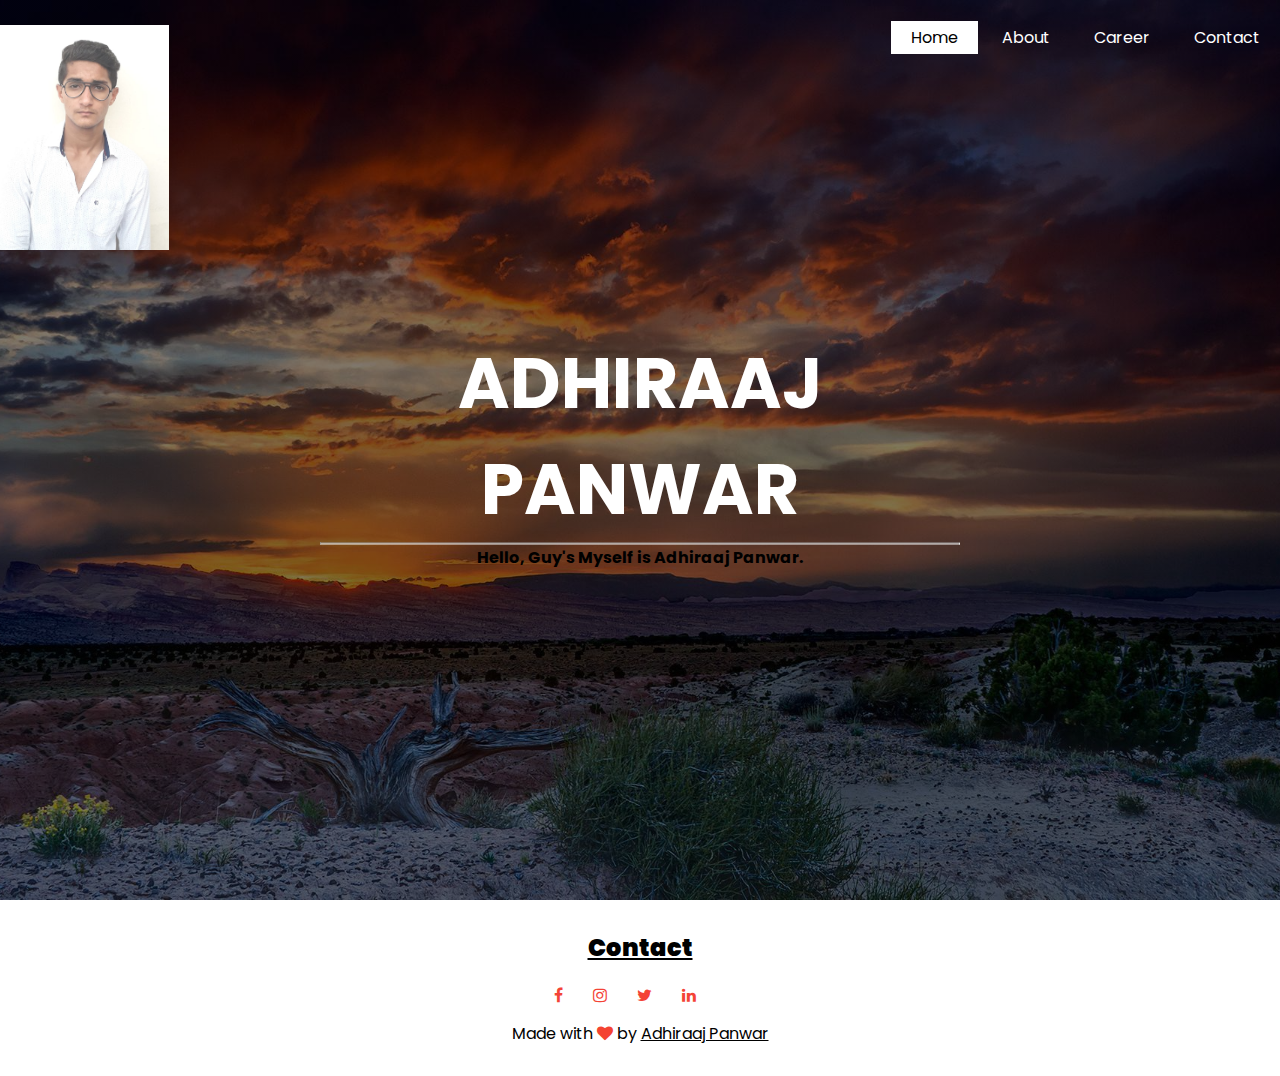
<file: Index.html>
<Html>
<title>ADHIRAAJ PANWAR</title>

<head>
    <link rel="icon" href="WhatsApp Image 2022-10-30 at 11.22.57 AM.jpeg">
    <link rel="stylesheet" type="text/css" href="style.css">
    <link rel="preconnect" href="https://fonts.googleapis.com">
    <link rel="preconnect" href="https://fonts.gstatic.com" crossorigin>
    <link href="https://fonts.googleapis.com/css2?family=Poppins:wght@100;300;400;600;700&display=swap"
        rel="stylesheet">
    <link rel="stylesheet" href="https://cdnjs.cloudflare.com/ajax/libs/font-awesome/4.7.0/css/font-awesome.min.css">
</head>

<body>


    <div>
    <ul>
        <li class="active"><a href="#">Home</a></li>
        <li><a href="about.html">About</a></li>
        <li><a href="career.html">Career</a></li>
        <li><a href="contact.html">Contact </a></li>
    </ul>
    </div>
    <header class="head">
        <div class="main">
            <div class="images">
                <img src="WhatsApp Image 2022-10-30 at 11.22.57 AM.jpeg">
                <div class="title">
                    <h1>
                        ADHIRAAJ PANWAR
                    </h1>
                    <hr>
                   <b> <p>
                       <div class="cen"> Hello, Guy's Myself is Adhiraaj Panwar.</div>
                    </p></b>
                </div>
    </header>
    
    <section class="footer">
        <h2>
            <u><b>Contact</b></u>
        </h2>
        <div class="icons">
            <i class="fa fa-facebook" herf="facebook.com/rakshitsingh.rawat.54"></i>
            <i class="fa fa-instagram" aria-hidden="true"></i>
            <i class="fa fa-twitter" aria-hidden="true"></i>
            <i class="fa fa-linkedin"></i>
            <i class="fa fa-"></i>
        </div>
        <p>
            Made with <i class="fa fa-heart"></i> by <u>Adhiraaj Panwar</u>
        </p>
    </section>
</body>

</Html>
</file>
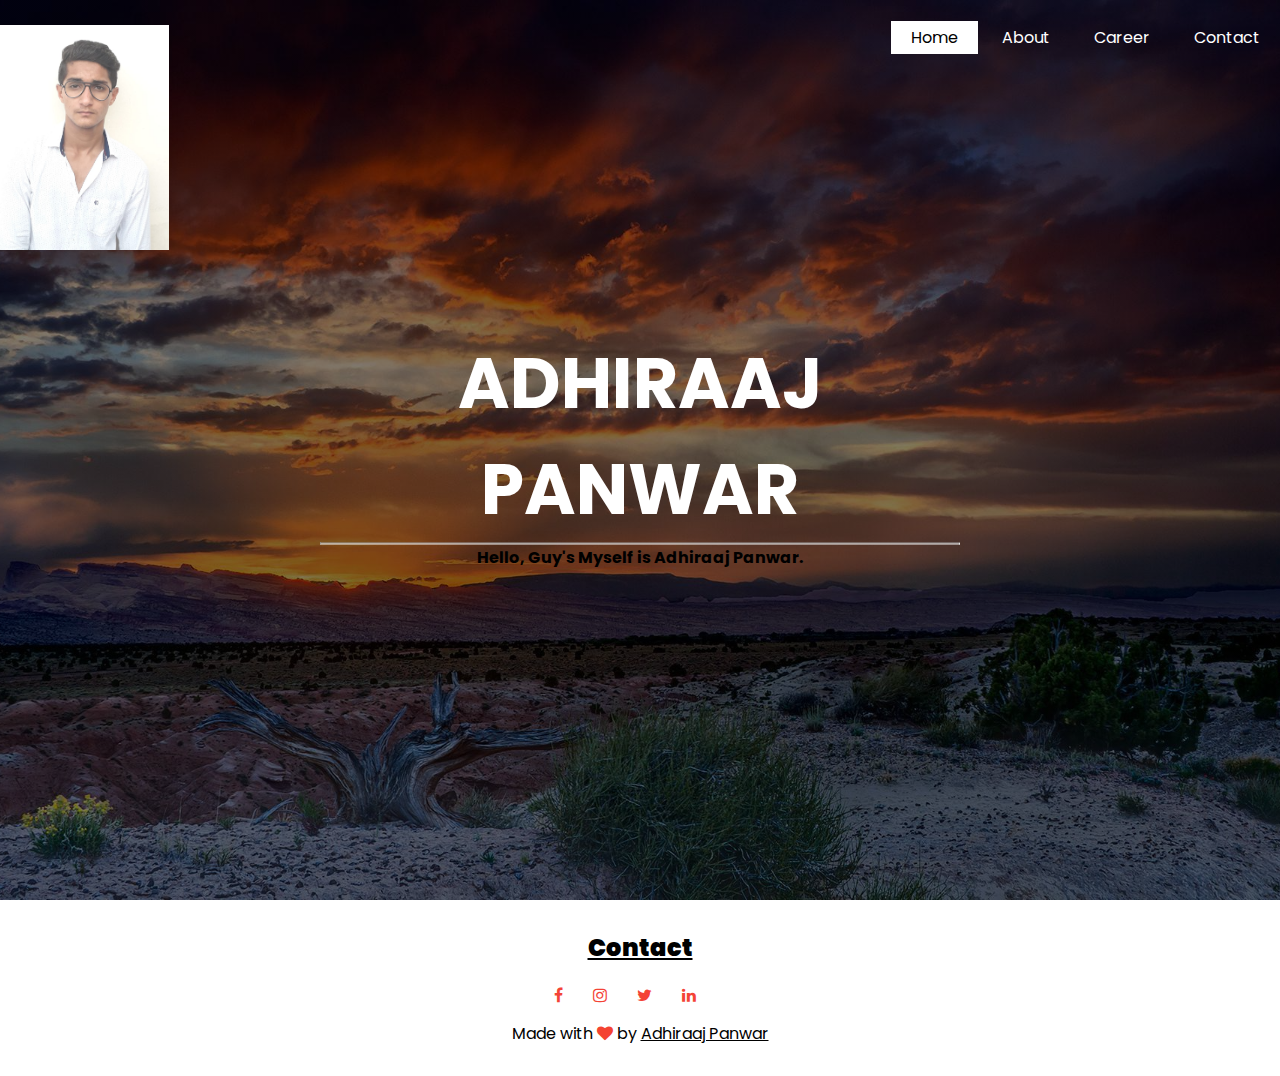
<file: index.html>
<Html>
<title>ADHIRAAJ PANWAR</title>

<head>
    <link rel="icon" href="WhatsApp Image 2022-10-30 at 11.22.57 AM.jpeg">
    <link rel="stylesheet" type="text/css" href="style.css">
    <link rel="preconnect" href="https://fonts.googleapis.com">
    <link rel="preconnect" href="https://fonts.gstatic.com" crossorigin>
    <link href="https://fonts.googleapis.com/css2?family=Poppins:wght@100;300;400;600;700&display=swap"
        rel="stylesheet">
    <link rel="stylesheet" href="https://cdnjs.cloudflare.com/ajax/libs/font-awesome/4.7.0/css/font-awesome.min.css">
</head>

<body>


    <div>
    <ul>
        <li class="active"><a href="#">Home</a></li>
        <li><a href="about.html">About</a></li>
        <li><a href="career.html">Career</a></li>
        <li><a href="contact.html">Contact </a></li>
    </ul>
    </div>
    <header class="head">
        <div class="main">
            <div class="images">
                <img src="WhatsApp Image 2022-10-30 at 11.22.57 AM.jpeg">
                <div class="title">
                    <h1>
                        ADHIRAAJ PANWAR
                    </h1>
                    <hr>
                   <b> <p>
                       <div class="cen"> Hello, Guy's Myself is Adhiraaj Panwar.</div>
                    </p></b>
                </div>
    </header>
    
    <section class="footer">
        <h2>
            <u><b>Contact</b></u>
        </h2>
        <div class="icons">
            <i class="fa fa-facebook" herf="facebook.com/rakshitsingh.rawat.54"></i>
            <i class="fa fa-instagram" aria-hidden="true"></i>
            <i class="fa fa-twitter" aria-hidden="true"></i>
            <i class="fa fa-linkedin"></i>
            <i class="fa fa-"></i>
        </div>
        <p>
            Made with <i class="fa fa-heart"></i> by <u>Adhiraaj Panwar</u>
        </p>
    </section>
</body>

</Html>
</file>
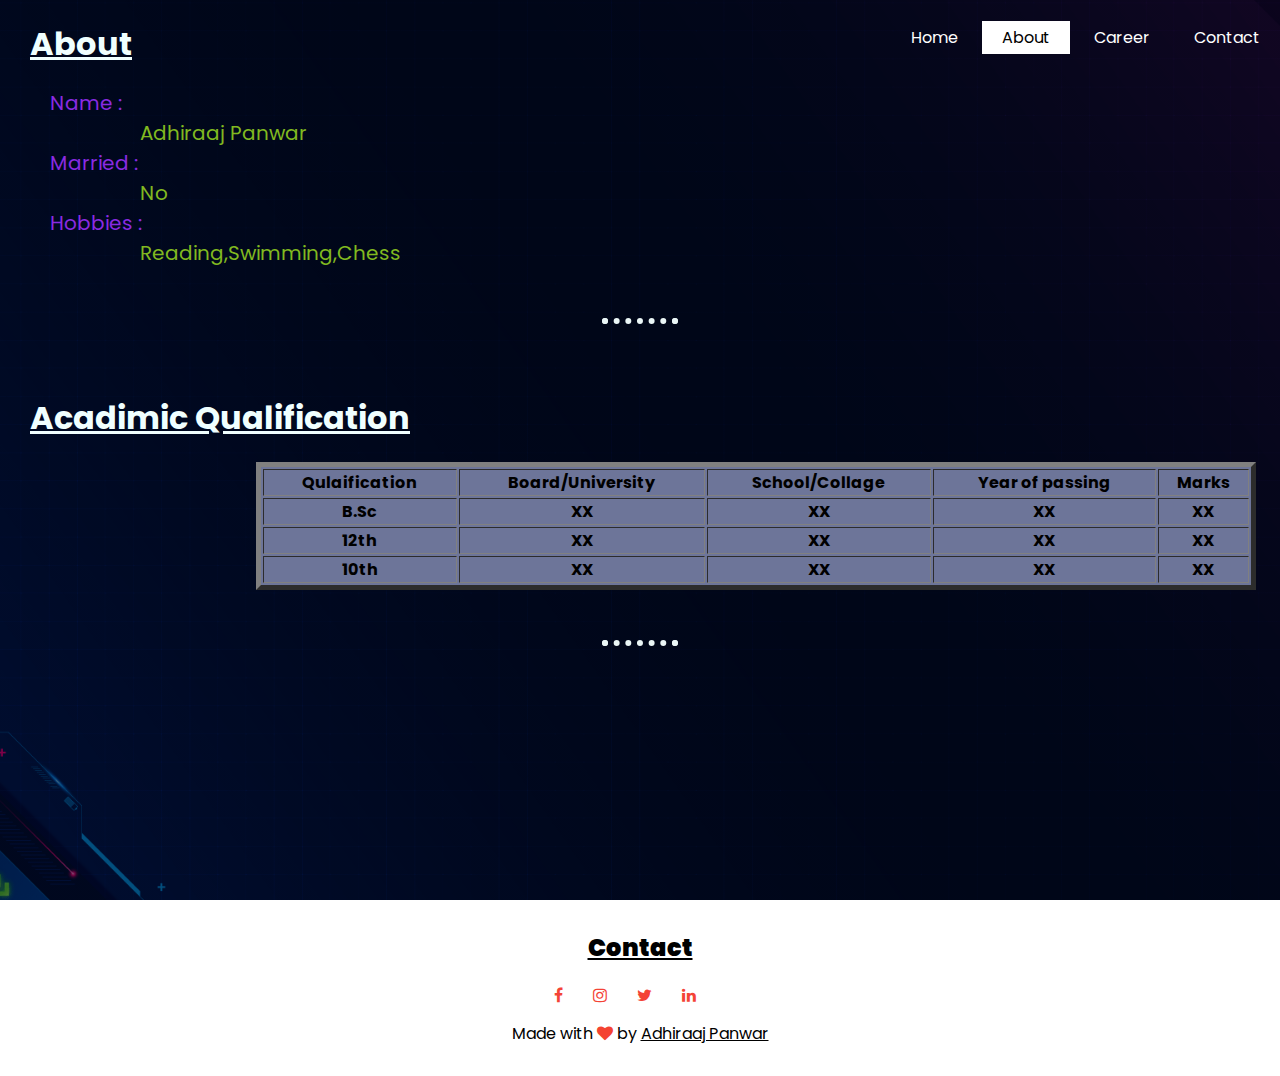
<file: about.html>
<html>
    <head>
        <link rel="icon" href="images.ico">
    <link rel="stylesheet" type="text/css" href="style.css">
    <link rel="preconnect" href="https://fonts.googleapis.com">
    <link rel="preconnect" href="https://fonts.gstatic.com" crossorigin>
    <link href="https://fonts.googleapis.com/css2?family=Poppins:wght@100;300;400;600;700&display=swap"
        rel="stylesheet">
    <link rel="stylesheet" href="https://cdnjs.cloudflare.com/ajax/libs/font-awesome/4.7.0/css/font-awesome.min.css">
    </head>
    <body><div>
        <ul>
            <li><a href="index.html">Home</a></li>
            <li class="active"><a href="#">About</a></li>
            <li><a href="career.html">Career</a></li>
            <li><a href="contact.html">Contact </a></li>
        </ul>
        </div>
<header class="head1">
    <h1><u>
        About
    </u></h1>
    <div class="textb">
        <dl>
            <dt>Name :</dt>
            <dd>Adhiraaj Panwar</dd>
            <dt>Married :</dt>
            <dd>No</dd>
            <dt>Hobbies :</dt>
            <dd>Reading,Swimming,Chess</dd>
        </dl>
                    
        
    </div>
        <hr class="fir">
        <h1><u>
            Acadimic Qualification
        </u></h1>
        
        <table border=5 width=1000>
            <tr>
                <th>Qulaification</th>
                <th>Board/University</th>
                <TH>School/Collage</th>
                <th>Year of passing</th>
                <th>Marks</th>
            </tr>
            
            <tr>
                <th>B.Sc</th>
                <th>XX</th>
                <TH>XX</th>
                <th>XX</th>
                <th>XX</th>
            </tr>
            
            <tr>
                <th>12th</th>
                <th>XX</th>
                <TH>XX</th>
                <th>XX</th>
                <th>XX</th>
            </tr>
            
            <tr>
                <th>10th</th>
                <th>XX</th>
                <TH>XX</th>
                <th>XX</th>
                <th>XX</th>
            </tr>
            </table>
        
        <hr class="fir">
    
            
                    
</header>
<section class="footer">
    <h2>
        <u><b>Contact</b></u>
    </h2>
    <div class="icons">
        <i class="fa fa-facebook" herf="facebook.com/rakshitsingh.rawat.54"></i>
        <i class="fa fa-instagram" aria-hidden="true"></i>
        <i class="fa fa-twitter" aria-hidden="true"></i>
        <i class="fa fa-linkedin"></i>
        <i class="fa fa-"></i>
    </div>
    <p>
        Made with <i class="fa fa-heart"></i> by <u>Adhiraaj Panwar</u>
    </p>
</section>
</body>
</html>
</file>
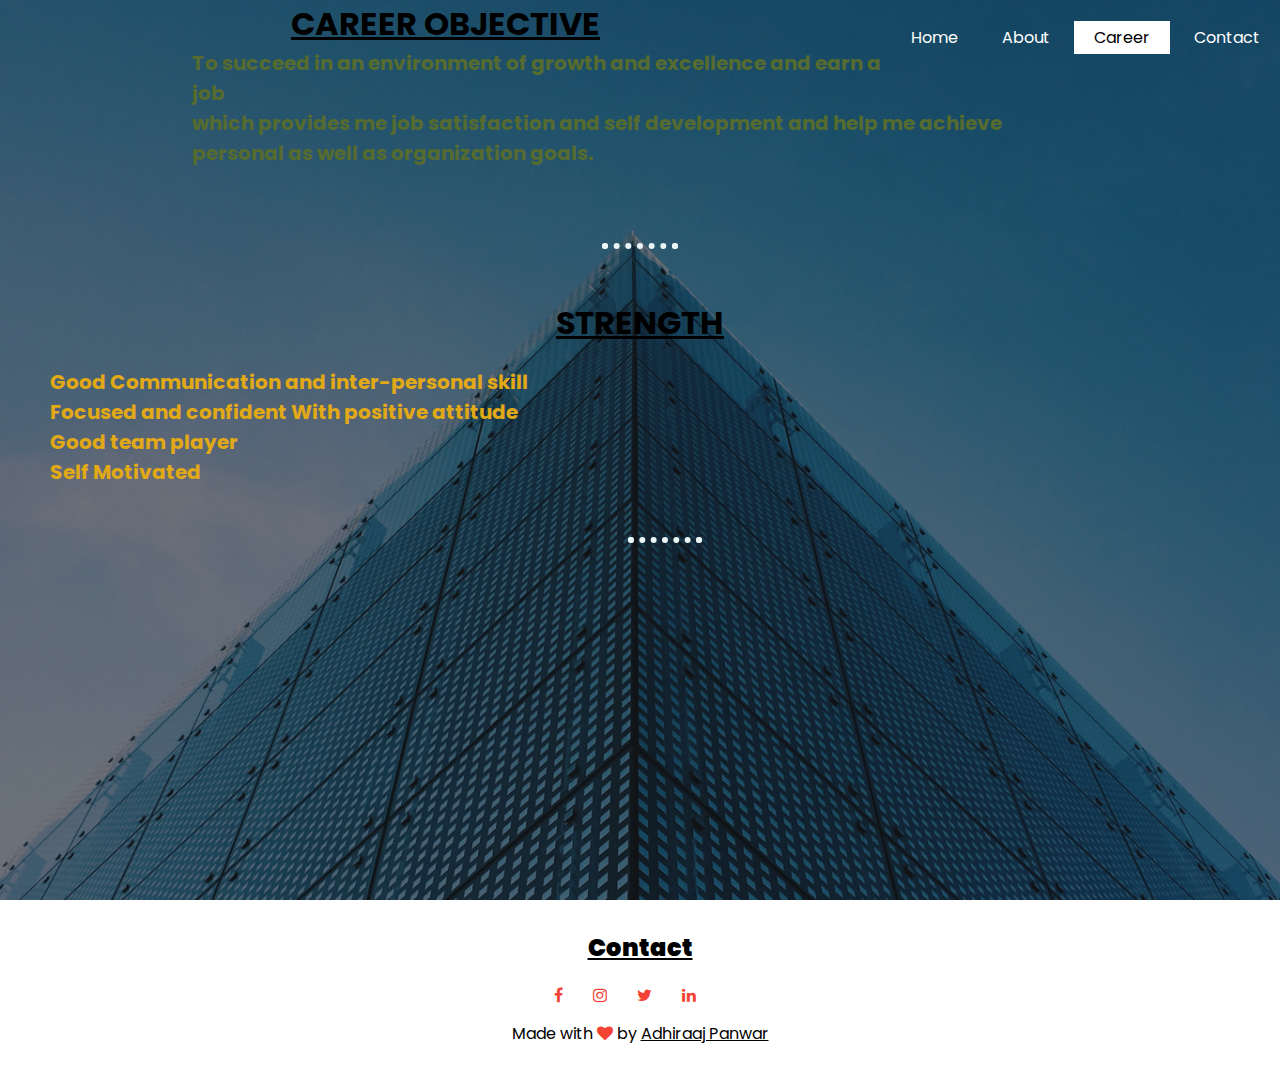
<file: career.html>
<html>
    <head>
        <link rel="icon" href="images.ico">
    <link rel="stylesheet" type="text/css" href="style.css">
    <link rel="preconnect" href="https://fonts.googleapis.com">
    <link rel="preconnect" href="https://fonts.gstatic.com" crossorigin>
    <link href="https://fonts.googleapis.com/css2?family=Poppins:wght@100;300;400;600;700&display=swap"
        rel="stylesheet">
    <link rel="stylesheet" href="https://cdnjs.cloudflare.com/ajax/libs/font-awesome/4.7.0/css/font-awesome.min.css">
    </head>
    <body><div>
        <ul>
            <li><a href="index.html">Home</a></li>
            <li><a href="about.html">About</a></li>
            <li class="active"><a href="career.html">Career</a></li>
            <li><a href="contact.html">Contact </a></li>
        </ul>
        </div>
<header class="head3">
    <h1 class="">
    <u>
        CAREER OBJECTIVE</u>
</h1>

<div class="wer">
<h3 > To succeed in an environment of growth and excellence and earn a job<br>
     which provides me job satisfaction and self development and help me achieve<br>
     personal as well as organization goals.
</h3>
</div>
<br>
<hr class="fir">

<h1><u>
    STRENGTH
</u></h1>
<div class="textb">
    <b>
    <dl class="qwe">
        <dt>Good Communication and inter-personal skill</dt>
        
        <dt>Focused and confident With positive attitude</dt>
        
        <dt>Good team player</dt>

        <dt>Self Motivated</dt>
        
    </dl>
</b>
<hr class="fir">

</header>
<section class="footer">
    <h2>
        <u><b>Contact</b></u>
    </h2>
    <div class="icons">
        <i class="fa fa-facebook" herf="facebook.com/rakshitsingh.rawat.54"></i>
        <i class="fa fa-instagram" aria-hidden="true"></i>
        <i class="fa fa-twitter" aria-hidden="true"></i>
        <i class="fa fa-linkedin"></i>
        <i class="fa fa-"></i>
    </div>
    <p>
        Made with <i class="fa fa-heart"></i> by <u>Adhiraaj Panwar</u>
    </p>
</section>
</body>
</html>
</file>
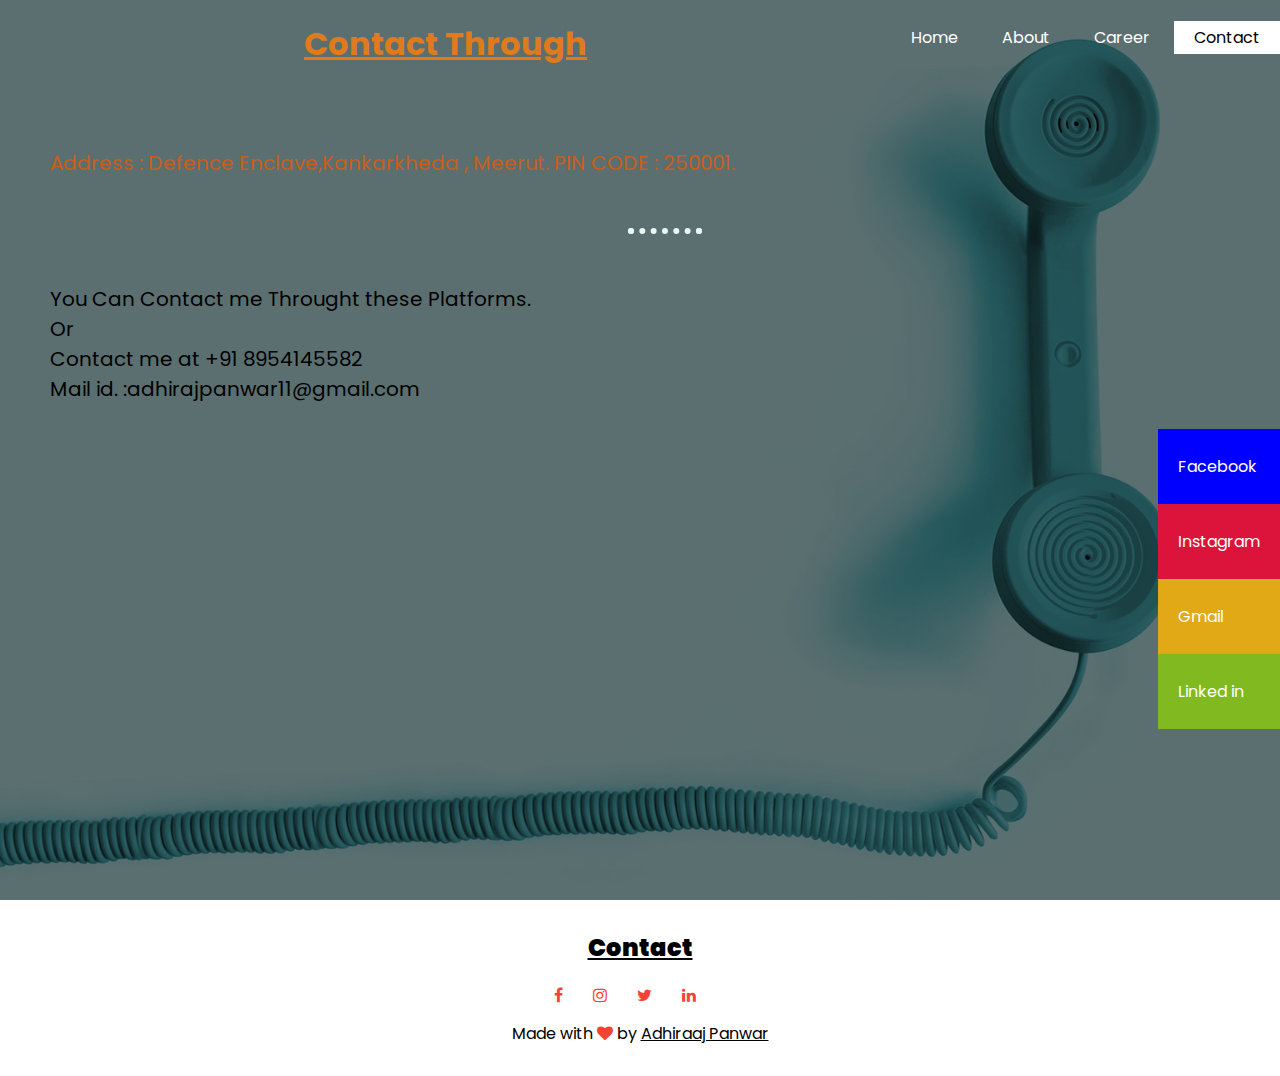
<file: contact.html>
<html>
    <head>
        <link rel="icon" href="images.ico">
    <link rel="stylesheet" type="text/css" href="style.css">
    <link rel="preconnect" href="https://fonts.googleapis.com">
    <link rel="preconnect" href="https://fonts.gstatic.com" crossorigin>
    <link href="https://fonts.googleapis.com/css2?family=Poppins:wght@100;300;400;600;700&display=swap"
        rel="stylesheet">
    <link rel="stylesheet" href="https://cdnjs.cloudflare.com/ajax/libs/font-awesome/4.7.0/css/font-awesome.min.css">
    </head>
    <body><div>
        <ul>
            <li><a href="index.html">Home</a></li>
            <li ><a href="about.html">About</a></li>
            <li><a href="career.html">Career</a></li>
            <li class="active"><a href="#">Contact </a></li>
        </ul>
        </div>
<header class="head2">
    <h1><u>
        Contact Through
    </u></h1>
    <div class="texta">
        <div class="adder">Address : Defence Enclave,Kankarkheda , Meerut.
           
            PIN CODE : 250001.
        </div>
        <hr class="fir">
        You Can Contact me Throught these Platforms.
        <br>
Or <br>
 Contact me at +91 8954145582
<br>
 Mail id. :adhirajpanwar11@gmail.com
 
 
    </div>
    <div class="social">
<ul>
        <li class="f"><a href="https://www.facebook.com/">Facebook</a></li>
        <li class="I"><a href="https://www.instagram.com/?hl=en">Instagram</a></li>
        <li class="G"><a href="https://mail.google.com/mail/u/0/#inbox">Gmail</a></li>
        <li class="l"><a href="https://www.linkedin.com/signup">Linked in</a></li>
    </ul>
    </div>
    
</header>
<section class="footer">
    <h2>
        <u><b>Contact</b></u>
    </h2>
    <div class="icons">
        <i class="fa fa-facebook" herf="facebook.com/rakshitsingh.rawat.54"></i>
        <i class="fa fa-instagram" aria-hidden="true"></i>
        <i class="fa fa-twitter" aria-hidden="true"></i>
        <i class="fa fa-linkedin"></i>
        <i class="fa fa-"></i>
    </div>
    <p>
        Made with <i class="fa fa-heart"></i> by <u>Adhiraaj Panwar</u>
    </p>
</section>
</body>
</html>
</file>
<file: style.css>
*{
    margin: 0;
    padding: 0;
    font-family:'Poppins', sans-serif;

}
header{
    background-image:linear-gradient(rgba(0,0,0,0.5),rgba(0,0,0,0.5)),url(100675.jpg);
    height: 100vh;
    background-size: cover;
    background-position: center;
}
header img{
    margin-top: 25px;
    height: 25vh;
}
header h1{
    text-align: center;
    
}
header p{
    font-size: 16px;
}
ul{
    list-style-type: none;
    float: right;
    margin-top: 25px;
}
ul li{
    display: inline-block;
}
ul li a{
    text-decoration: none;
    color: white;
    padding: 5px 20px;
    border: 1px solid #fff transparent;
    transition: 0.6s ease;
}
ul li a:hover{
    background-color: #fff;
    color: black;
}
ul li.active a{
    background-color: #fff;
    color: black;
}
.logo img{
    float: left;
    width: 100px;
    height: auto;
    margin-top: 25px;
    
}
.main{
    max-width:1450px;
    margin: auto;
}
.title {
    position: absolute;
    top: 50%;
    left: 50%;
    transform: translate(-50%,-50%);
}
.title h1{
    color: #fff;
    font-size: 70px;

}
.button{
    position: absolute;
    top: 62%;
    left: 50%;
    transform: translate(-50%,-50%);
}
.btn{
    border: 1px solid #fff;
    padding: 10px 30px ;
    color: white;
    text-decoration: none;
    transition: 0.6s ease;
}
.btn:hover{
    background-color: #fff;
    color: black;
}
.footer{
    width: 100%;
    text-align: center;
    padding: 30px 0;
    
    }
    .footer h4{
        margin-bottom: 25px;
        margin-top: 20px;
        font-weight: 600;
    }
    .icons .fa{
        color: #f44336;
        margin: 0 13px;
        cursor: pointer;
        padding: 18px 0;
    }
    .fa-heart{
        color: #f44332;
    }
    .head1{
        background-image:linear-gradient(rgba(0,0,0,0.5),rgba(0,0,0,0.5)),url(sQtEFD.png);
    height: 100vh;
    background-size: cover;
    background-position: center;
    }
    .head1 h1{
        color: azure;
        text-align: left;
        padding-top: 20px;
        margin-left: 30px;
    }
    .textb{
        color: blueviolet;
        text-align: left;
        padding-left: 50px;
        font-size: 20px;
    }
    h3{
color: darkolivegreen;
text-align: left;
padding-left: 15%;
font-size: 20px;
    }
    .parao{
        text-align: left;
        padding-left: 18%;
        font-size: 20px;
        color: blueviolet;
    }
    .head2{
        background-image:linear-gradient(rgba(0,0,0,0.5),rgba(0,0,0,0.5)),url(Contact-us-2.jpg);
        height: 100vh;
        background-size: cover;
        background-position: center;
    }
    .head2 h1{
        color: rgb(223, 123, 29);
        text-align: center;
        padding-top: 20px;
        
    }
    header .social ul{
        list-style-type: none;
    float: right;
    margin-top: 25px;
    }
    header .social ul li{
        display: block;
        padding-block: 25px;
    }
    header .social ul li a{
        text-decoration: none;
        color: white;
        padding: 5px 20px;
        border: 1px solid #fff transparent;
        transition: 0.6s ease;
    }
    header .social ul li a:hover{
        background-color: #fff;
        color: rgb(119, 15, 15);
    }
    .f{
background-color: blue;
    }
    .I{
background-color: crimson;
    }
.G{
    background-color:rgb(226, 169, 23);
}
.l{
background-color: rgb(129, 185, 32);
}
.texta{
    color: rgb(0, 0, 0);
    text-align: left;
    padding-left: 50px;
    font-size: 20px;
padding-top: 80px;
}
.fir{
    width:5%;
    border: dotted #eaf6f6 6px;
    border-bottom:none; 
    margin:50px auto 50px auto;  
    
}
dl {
    display: block;
    margin-top: 1em;
    margin-bottom: 1em;
    margin-left: 0;
    margin-right: 0;
}
dd{
    color: #81b920;
    margin-left: 90px;
}
table{
    margin-left: 20%;
    margin-top: 20px;
    background-color: #6d7599;
}
.adder{
color: rgb(200, 94, 28);
}
.cen{
    text-align: center;
}
.head3{
    background-image:linear-gradient(rgba(0,0,0,0.5),rgba(0,0,0,0.5)),url(millo-lin-Ep3NPU9Uhkw-unsplash.jpg);
    height: 100vh;
    background-size: cover;
    background-position: center;
    text-align: left;
}
.care{
    margin-top: 45%;
    text-align: left;
}
.col{
    color: rgb(226, 169, 23);
    text-align: left;
}
.qwe {
    display: block;
    margin-top: 1em;
    margin-bottom: 1em;
    margin-left: 0;
    margin-right: 0;
    color: rgb(226, 169, 23);
}
.wer{
    text-align: left;
}
</file>
